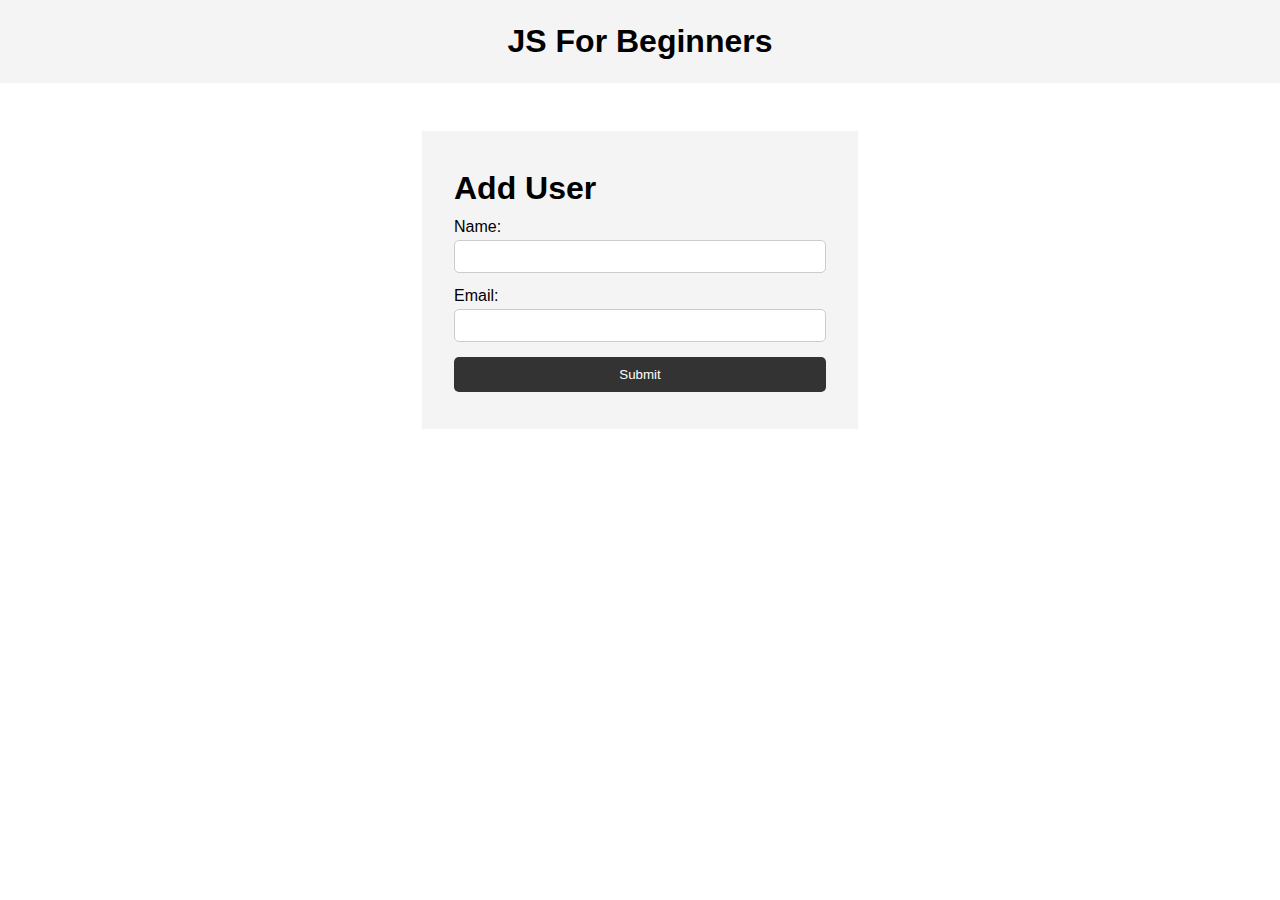
<file: BookAppointmentTask/index.html>
<!DOCTYPE html>
<html lang="en">
  <head>
    <meta charset="UTF-8" />
    <meta name="viewport" content="width=device-width, initial-scale=1.0" />
    <meta http-equiv="X-UA-Compatible" content="ie=edge" />
    <title>JS For Beginners</title>
    <link rel="stylesheet" href="stylr.css">
  </head>
  <body>
    <header>
      <h1>JS For Beginners</h1>
    </header>

    <section class="container">
      <form id="my-form">
        <h1>Add User</h1>
        <div class="msg"></div>
        <div>
          <label for="name">Name:</label>
          <input type="text" id="name">
        </div>
        <div>
          <label for="email">Email:</label>
          <input type="text" id="email">
        </div>
        <input class="btn" type="submit" value="Submit">
      </form>

      <ul id="users"></ul>

      <ul class="items">
        <!-- <li class="item">Item 1</li>
        <li class="item">Item 2</li>
        <li class="item">Item 3</li> -->
      </ul>
    </section>
    

    <script src="main.js"></script>
  </body>
</html>
</file>
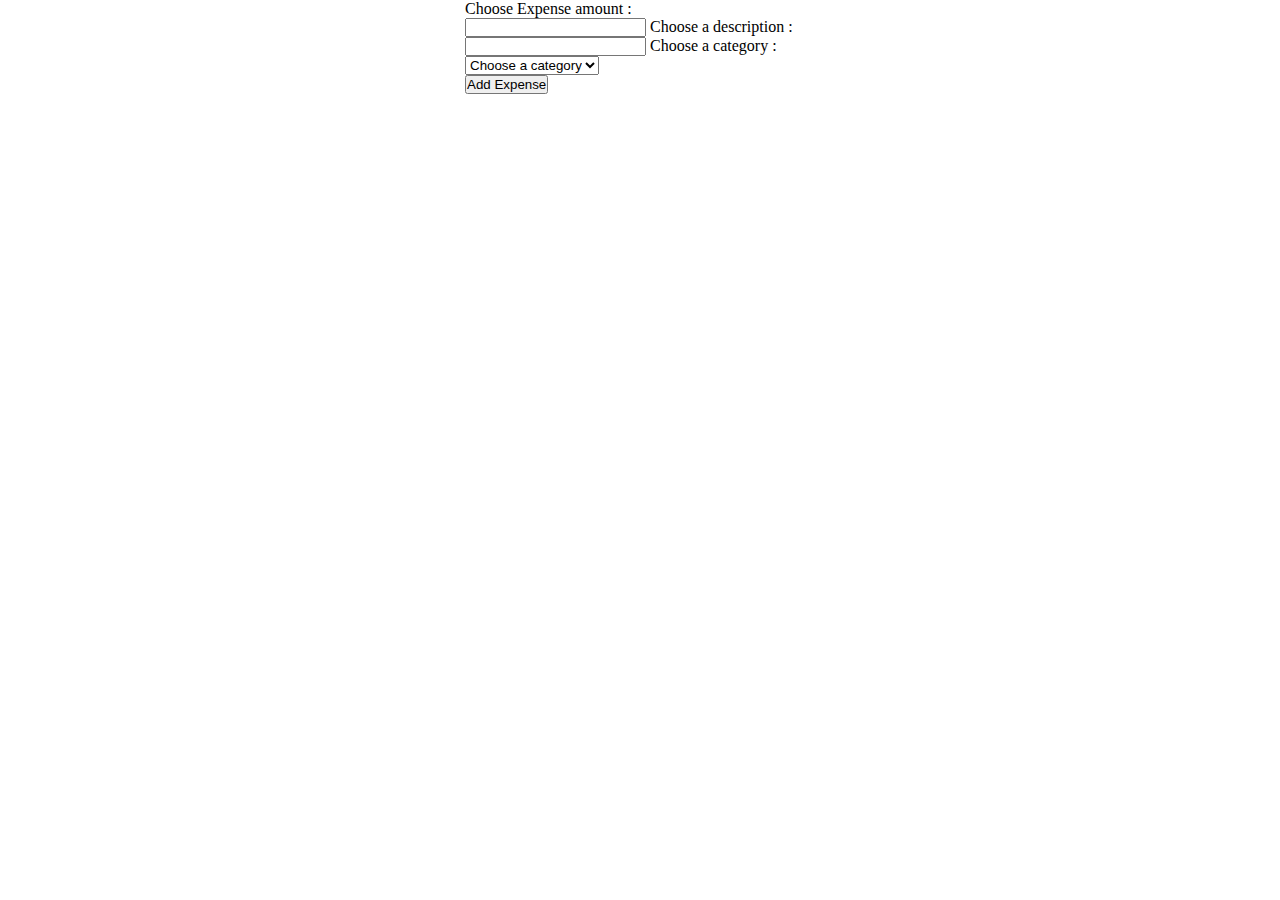
<file: Expense tracker/index.html>
<!DOCTYPE html>
<html lang="en">
<head>
    <meta charset="UTF-8">
    <meta name="viewport" content="width=device-width, initial-scale=1.0">
    <title>Expense tracker</title>
    <link href="https://cdn.jsdelivr.net/npm/bootstrap@5.0.2/dist/css/bootstrap.min.css" rel="stylesheet" integrity="sha384-EVSTQN3/azprG1Anm3QDgpJLIm9Nao0Yz1ztcQTwFspd3yD65VohhpuuCOmLASjC" crossorigin="anonymous">
    <link rel="stylesheet" href="style.css">
</head>
<body>
    <form action="">
        <label for="cost">Choose Expense amount :</label>                 
            <input type="number" class="form-control" id="cost" name="amount"> 
        <label for="description">Choose a description :</label>
            <input type="text" class="form-control" id="description" name="description">    
            <label for="Choose a category"> Choose a category :</label>
            <select class="form-select" aria-label="Default select example" id="Choose a category" name="category">
                <option selected>Choose a category</option>
                <option value="Food">Food</option>
                <option value="Movie">Movie</option>
                <option value="Shooping">Shooping</option>
                <option value="Cab">Cab</option>
                <option value="House Rent">House Rent</option>
                <option value="Grocery's">Grocery's</option>
              </select>
              <br>
              <button type="submit" class="btn btn-primary">Add Expense</button>
    </form>
    <br>
    <div class="list">
        
              
    </div>
    
    
</body>
<script src="maiin.js"></script>
</html>
</file>
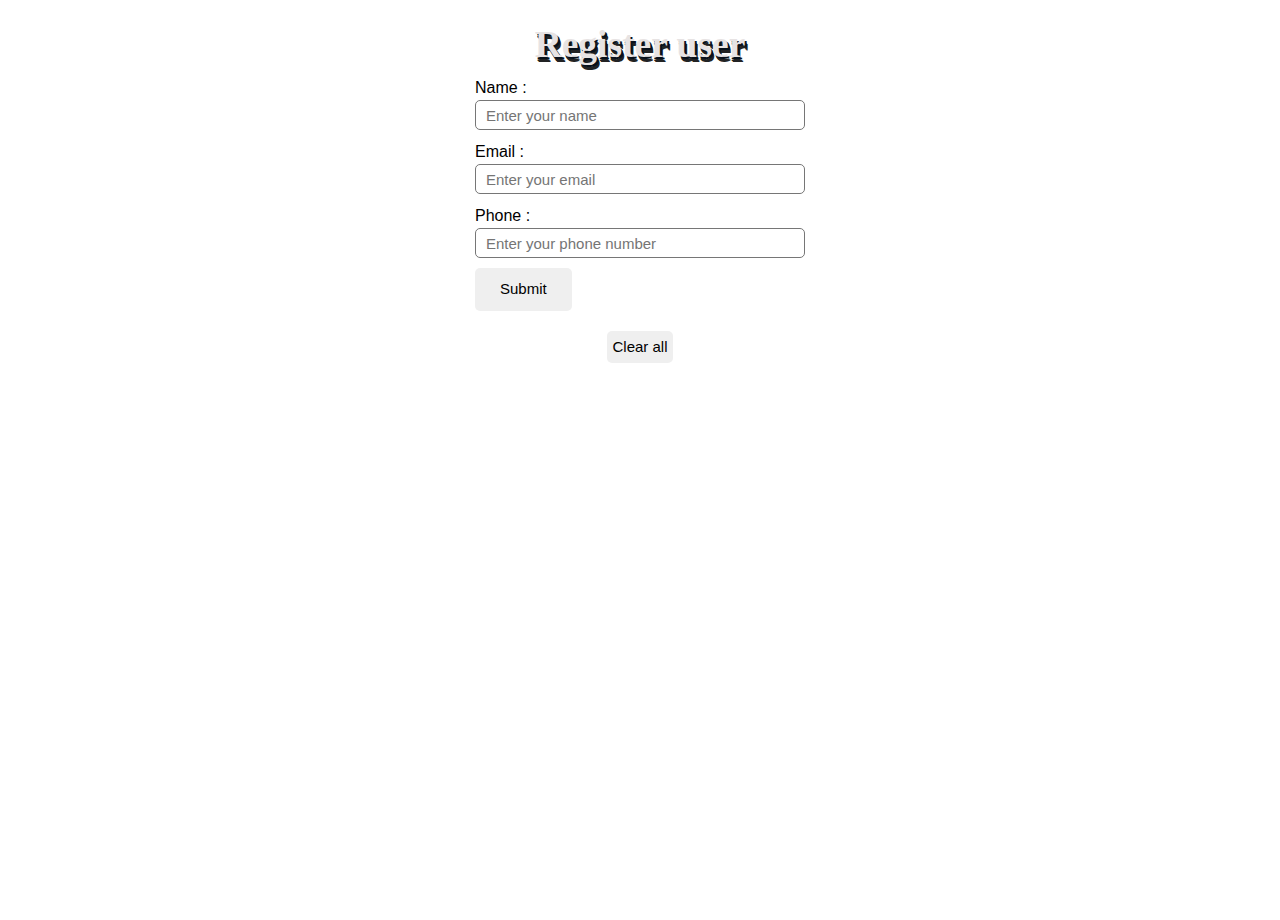
<file: practice1/index.html>
<!DOCTYPE html>
<html lang="en">
<head>
    <meta charset="UTF-8">
    <meta name="viewport" content="width=device-width, initial-scale=1.0">
    <title>Document</title>
    <link rel="stylesheet" href="style.css">
    <link rel="stylesheet" href="https://www.w3schools.com/w3css/4/w3.css">
    <link rel='stylesheet' href='https://cdnjs.cloudflare.com/ajax/libs/font-awesome/4.7.0/css/font-awesome.min.css'>
</head>
<body>
        <form action=""> 
            <h1 id="heading">Register user</h1>
            <label for="name">Name :</label>
            <input type="text" id="name" placeholder="Enter your name" name="uname"  required>
            <label for="email">Email :</label>
            <input type="text" id="email" placeholder="Enter your email" name="email" required>
            <label for="phone">Phone :</label>
            <input type="text" id="phone" placeholder="Enter your phone number" name="phone" required>
            <button type="submit" class="btn"id="subbtn" onclick="addUsers()">Submit</button>
        </form>
        <button id="cAll" onclick="clearAll()">Clear all</button>
    <div class="main">
        
    </div>


</body>
<script src="main.js"></script>                  
</html>
</file>
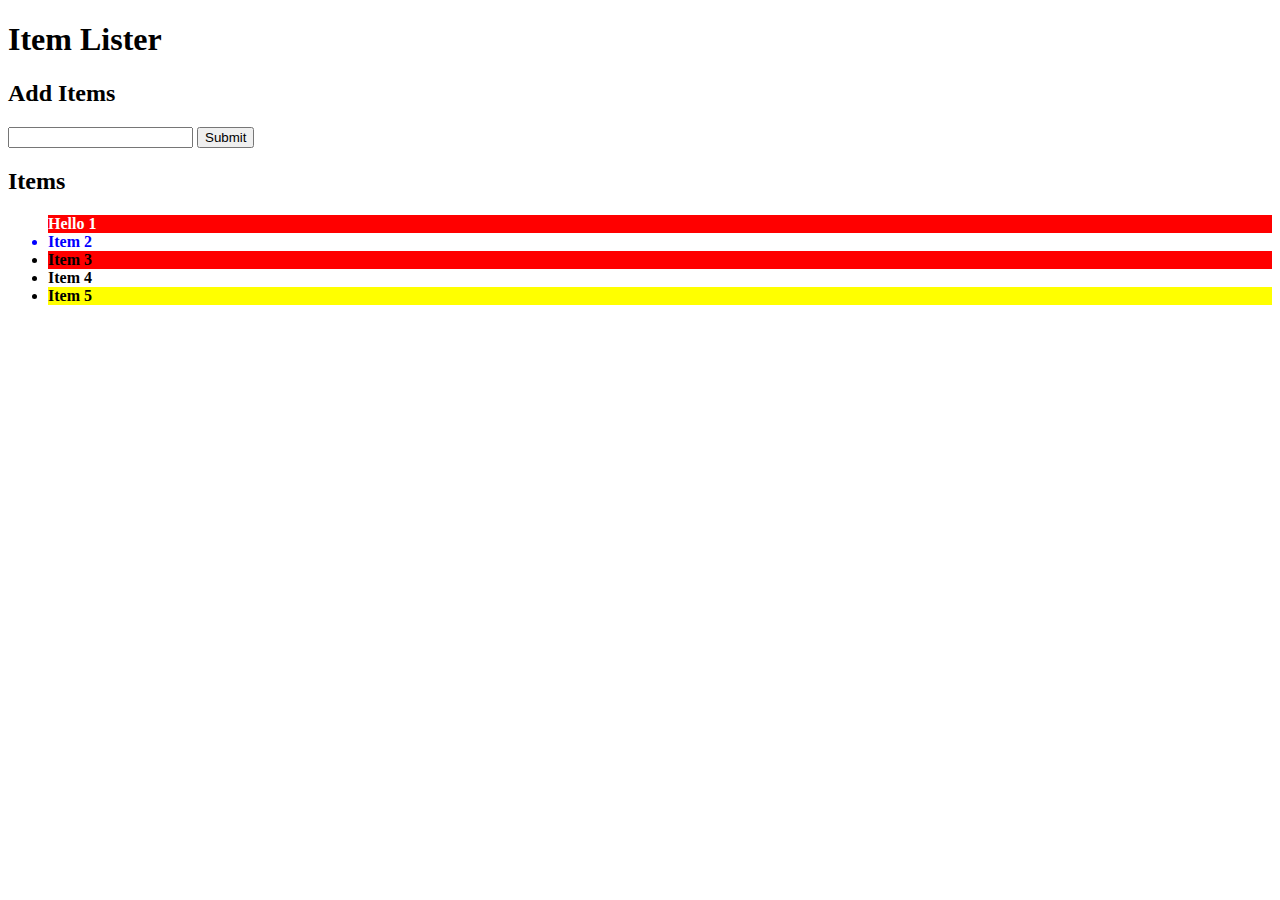
<file: task1/index.html>
<!DOCTYPE html>
<html lang="en">
<head>
  <meta charset="UTF-8">
  <meta name="viewport" content="width=device-width, initial-scale=1.0">
  <meta http-equiv="X-UA-Compatible" content="ie=edge">
  <link rel="stylesheet" href="https://maxcdn.bootstrapcdn.com/bootstrap/4.0.0-beta/css/bootstrap.min.css" integrity="sha384-/Y6pD6FV/Vv2HJnA6t+vslU6fwYXjCFtcEpHbNJ0lyAFsXTsjBbfaDjzALeQsN6M" crossorigin="anonymous">
  <title>Item Lister</title>
</head>
<body>
  <header id="main-header" class="bg-success text-white p-4 mb-3">
    <div class="container">
      <h1 id="header-title">Item Lister <span style="display:none">123</span></h1>
    </div>
  </header>
  <div class="container">
   <div id="main" class="card card-body">
    <h2 class="title">Add Items</h2>
    <form class="form-inline mb-3">
      <input type="text" class="form-control mr-2">
      <input type="submit" class="btn btn-dark" value="Submit">
    </form>
    <h2 class="title">Items</h2>
    <ul id="items" class="list-group">
      <li class="list-group-item">Item 1</li>
      <li class="list-group-item">Item 2</li>
      <li class="list-group-item">Item 3</li>
      <li class="list-group-item">Item 4</li>
      <li>Item 5</li>
    </ul>
   </div>
  </div>
<script src="main1.js"></script>
</body>
</html>
</file>
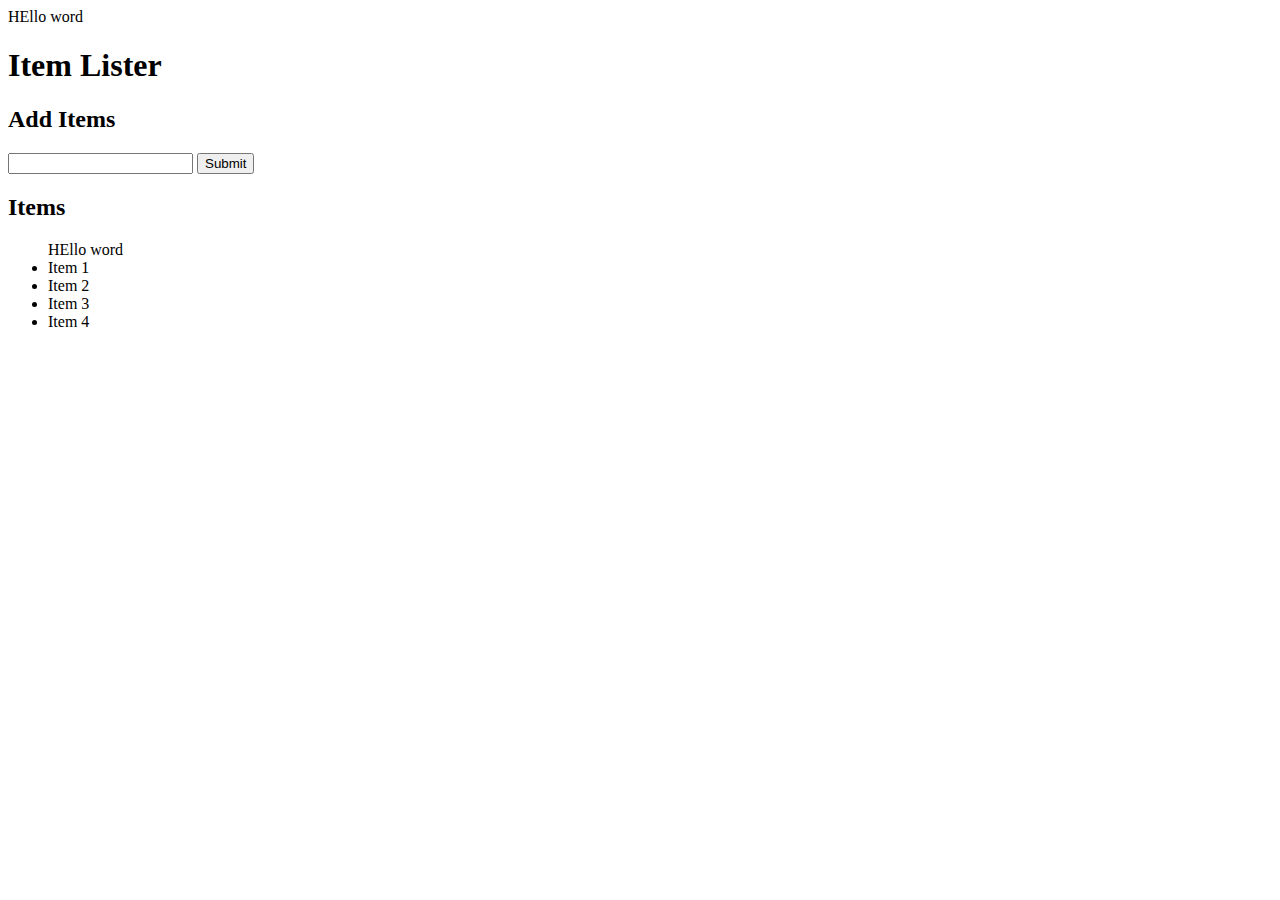
<file: task4/index.html>
<!DOCTYPE html>
<html lang="en">
<head>
  <meta charset="UTF-8">
  <meta name="viewport" content="width=device-width, initial-scale=1.0">
  <meta http-equiv="X-UA-Compatible" content="ie=edge">
  <link rel="stylesheet" href="https://maxcdn.bootstrapcdn.com/bootstrap/4.0.0-beta/css/bootstrap.min.css" integrity="sha384-/Y6pD6FV/Vv2HJnA6t+vslU6fwYXjCFtcEpHbNJ0lyAFsXTsjBbfaDjzALeQsN6M" crossorigin="anonymous">
  <title>Item Lister</title>
</head>
<body>
  <header id="main-header" class="bg-success text-white p-4 mb-3">
    <div class="container">
      <h1 id="header-title">Item Lister <span style="display:none">123</span></h1>
    </div>
  </header>
  <div class="container">
   <div id="main" class="card card-body">
    <h2 class="title">Add Items</h2>
    <form class="form-inline mb-3">
      <input type="text" class="form-control mr-2">
      <input type="submit" class="btn btn-dark" value="Submit">
    </form>
    <h2 class="title">Items</h2>
    <ul id="items" class="list-group">
      <li class="list-group-item">Item 1</li>
      <li class="list-group-item">Item 2</li>
      <li class="list-group-item">Item 3</li>
      <li class="list-group-item">Item 4</li>
      
    </ul>
   </div>
  </div>

</body>
<script src="main2.js"></script>
</html>
</file>
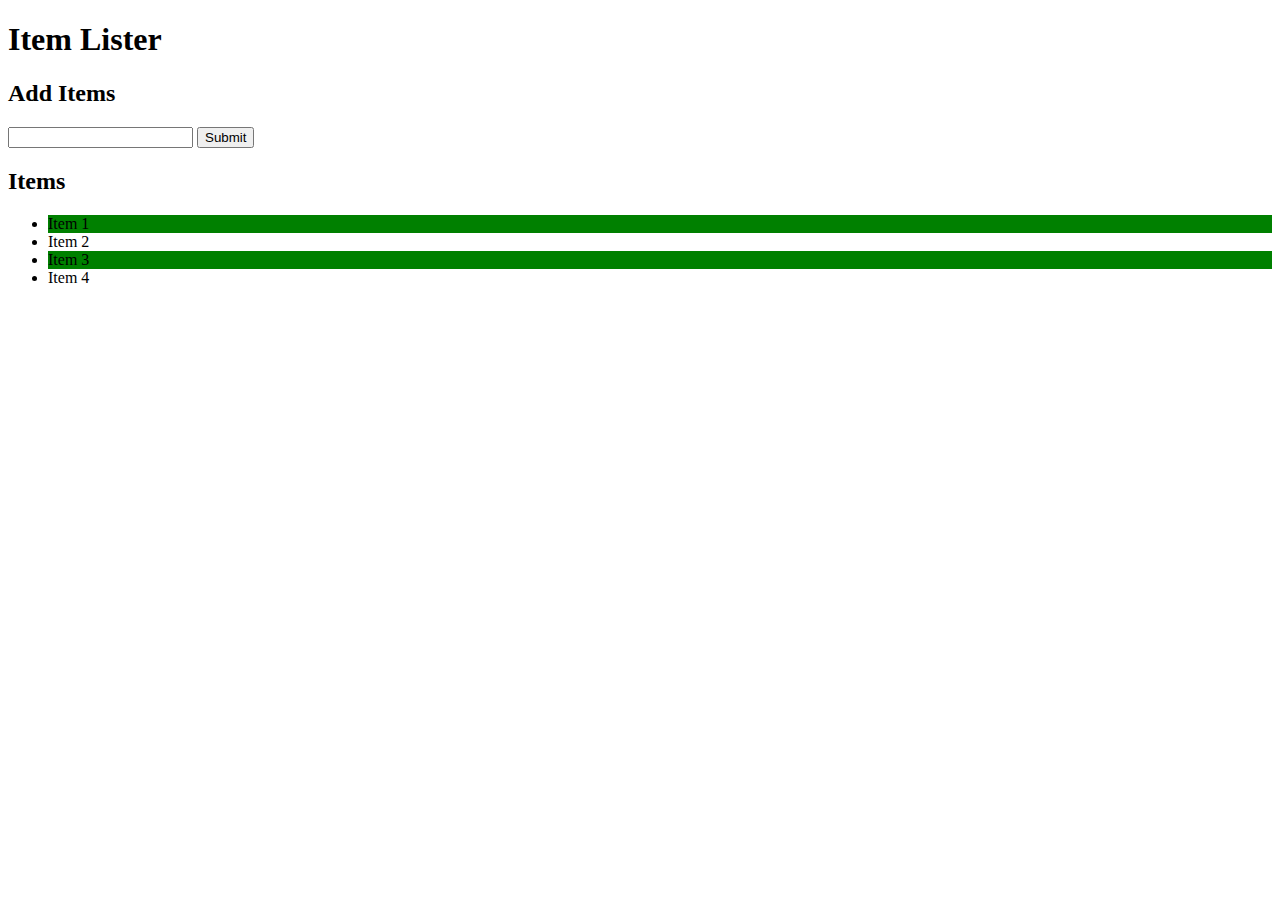
<file: task 2/index1.html>
<!DOCTYPE html>
<html lang="en">
<head>
  <meta charset="UTF-8">
  <meta name="viewport" content="width=device-width, initial-scale=1.0">
  <meta http-equiv="X-UA-Compatible" content="ie=edge">
  <link rel="stylesheet" href="https://maxcdn.bootstrapcdn.com/bootstrap/4.0.0-beta/css/bootstrap.min.css" integrity="sha384-/Y6pD6FV/Vv2HJnA6t+vslU6fwYXjCFtcEpHbNJ0lyAFsXTsjBbfaDjzALeQsN6M" crossorigin="anonymous">
  <title>Item Lister</title>
</head>
<body>
  <header id="main-header" class="bg-success text-white p-4 mb-3">
    <div class="container">
      <h1 id="header-title">Item Lister <span style="display:none">123</span></h1>
    </div>
  </header>
  <div class="container">
   <div id="main" class="card card-body">
    <h2 class="title">Add Items</h2>
    <form class="form-inline mb-3">
      <input type="text" class="form-control mr-2">
      <input type="submit" class="btn btn-dark" value="Submit">
    </form>
    <h2 class="title">Items</h2>
    <ul id="items" class="list-group">
      <li class="list-group-item">Item 1</li>
      <li class="list-group-item">Item 2</li>
      <li class="list-group-item">Item 3</li>
      <li class="list-group-item">Item 4</li>
    </ul>
   </div>
  </div>

</body>
<script src="main2.js"></script>
</html>
</file>
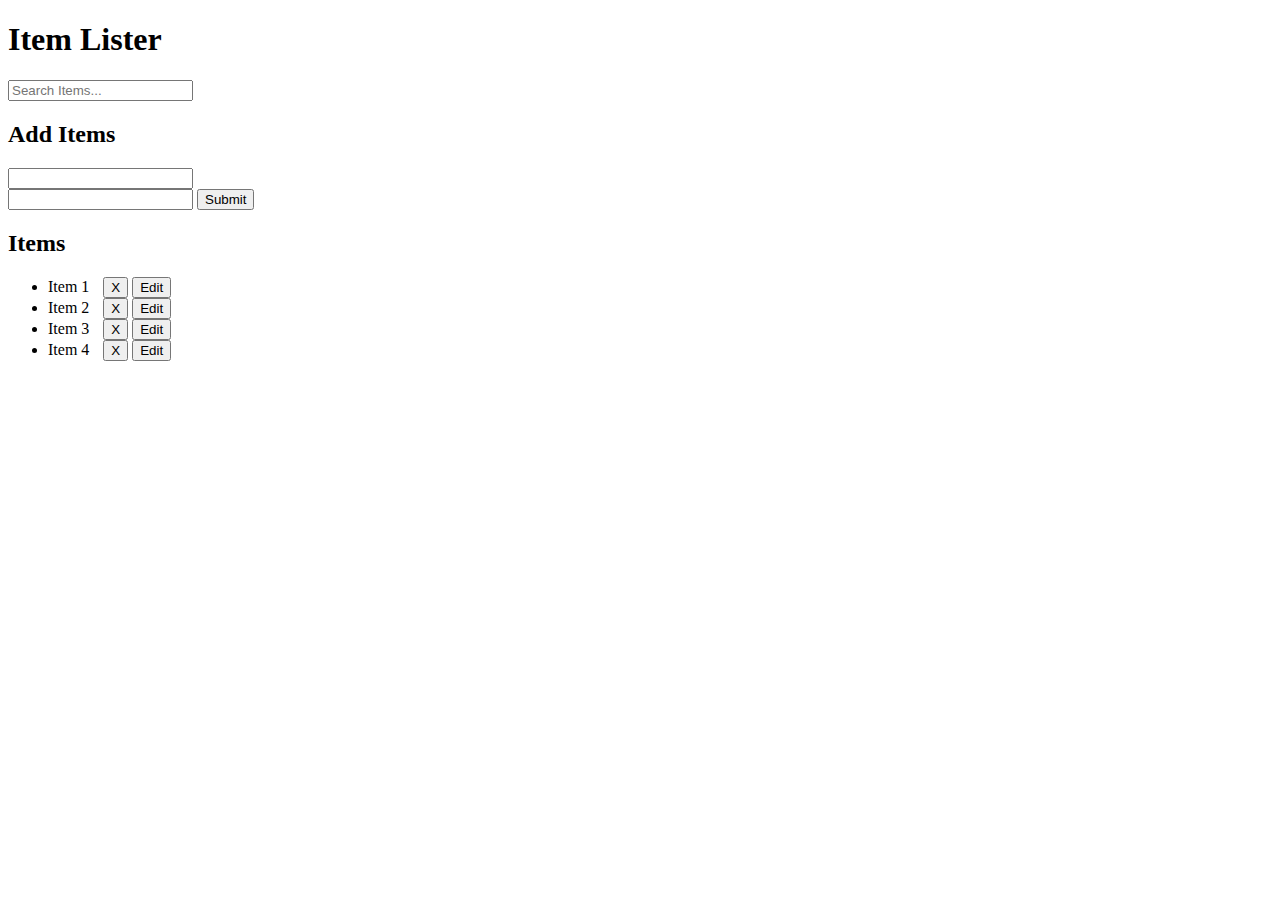
<file: task5/indexx.html>
<!DOCTYPE html>
<html lang="en">
<head>
  <meta charset="UTF-8">
  <meta name="viewport" content="width=device-width, initial-scale=1.0">
  <meta http-equiv="X-UA-Compatible" content="ie=edge">
  <link rel="stylesheet" href="https://maxcdn.bootstrapcdn.com/bootstrap/4.0.0-beta/css/bootstrap.min.css" integrity="sha384-/Y6pD6FV/Vv2HJnA6t+vslU6fwYXjCFtcEpHbNJ0lyAFsXTsjBbfaDjzALeQsN6M" crossorigin="anonymous">
  <title>Item Lister</title>
</head>
<body>
<body>
    <header id="main-header" class="bg-success text-white p-4 mb-3">
        <div class="container">
          <div class="row">
            <div class="col-md-6">
                <h1 id="header-title">Item Lister</h1>
            </div>
            <div class="col-md-6 align-self-center">
                <input type="text" class="form-control" id="filter" placeholder="Search Items...">
            </div>
          </div>
        </div>
      </header>
      <div class="container">
       <div id="main" class="card card-body">
        <h2 class="title">Add Items</h2>
        <form id="addForm" class="form-inline mb-3">
          <input type="text" class="form-control mr-2" id="item"><br>
          <input type="text" class="form-control mr-2" id="item1">
          <input type="submit" class="btn btn-dark" value="Submit">
        </form>
        <h2 class="title">Items</h2>
        <ul id="items" class="list-group">
          <li class="list-group-item">Item 1
              <button class="btn btn-danger btn-sm float-right delete "style="margin-left: 10px;">X</button>
            <button type="button" class="btn btn-primary btn-sm float-right btn" ">Edit</button></li>
          <li class="list-group-item">Item 2 
            <button class="btn btn-danger btn-sm float-right delete "style="margin-left: 10px;">X</button>
            <button type="button" class="btn btn-primary btn-sm float-right btn" ">Edit</button></li>
          <li class="list-group-item">Item 3   <button class="btn btn-danger btn-sm float-right delete "style="margin-left: 10px;">X</button>
            <button type="button" class="btn btn-primary btn-sm float-right btn" ">Edit</button></li>
          <li class="list-group-item">Item 4   <button class="btn btn-danger btn-sm float-right delete "style="margin-left: 10px;">X</button>
            <button type="button" class="btn btn-primary btn-sm float-right btn" ">Edit</button></li>
        </ul>
       </div>
      </div>
</body>
<script src="scripttt.js"></script>
</html>
</file>
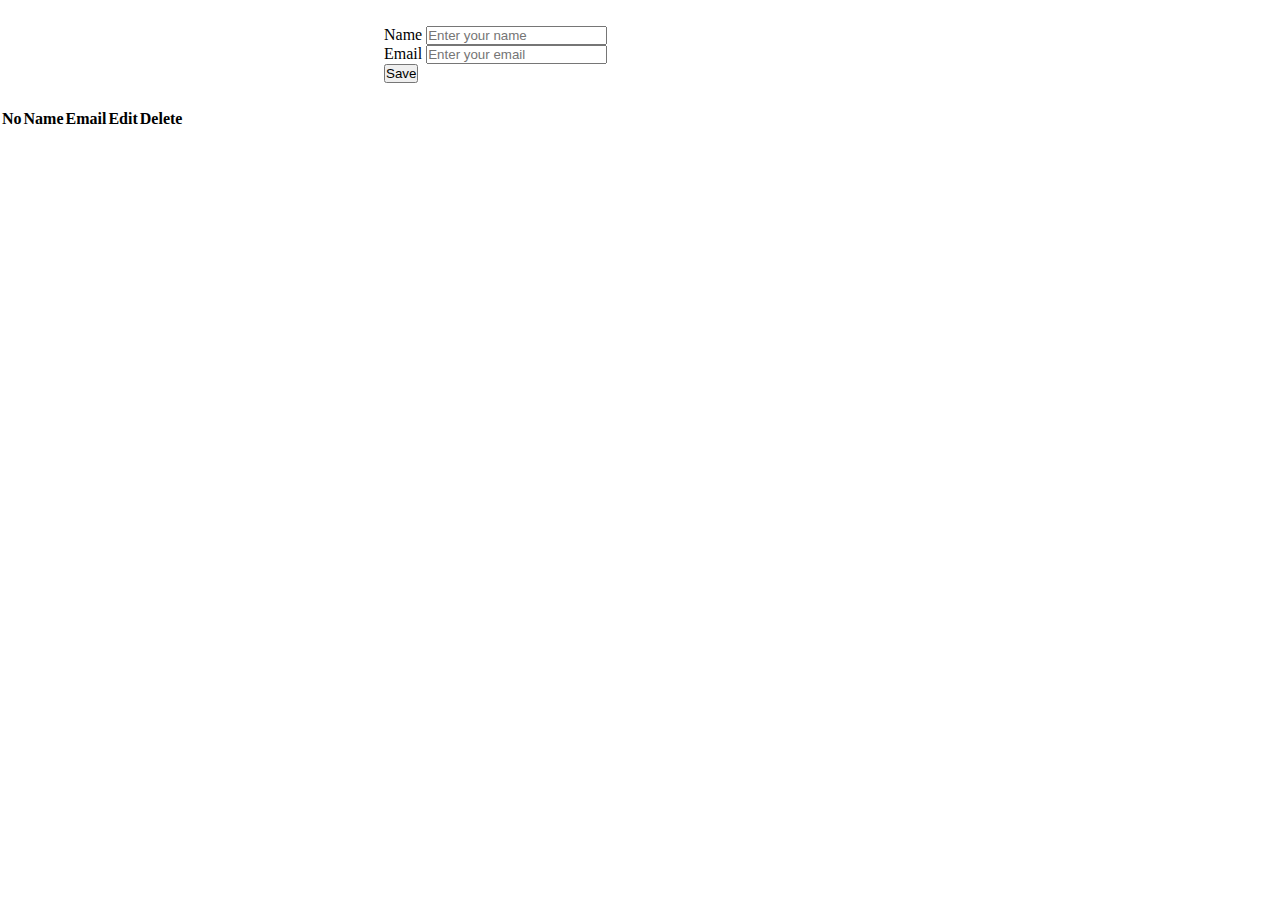
<file: BookAppointmentTask/registration page/indexr.html>
<!DOCTYPE html>
<html lang="en">
<head>
    <meta charset="UTF-8">
    <meta name="viewport" content="width=device-width, initial-scale=1.0">
    <title>Document</title>
    <link href="https://cdn.jsdelivr.net/npm/bootstrap@5.0.2/dist/css/bootstrap.min.css" rel="stylesheet" integrity="sha384-EVSTQN3/azprG1Anm3QDgpJLIm9Nao0Yz1ztcQTwFspd3yD65VohhpuuCOmLASjC" crossorigin="anonymous">
    <link rel="stylesheet" href="cssr.css">
</head>
<body>
    <div id="form" class="border p-5 rounded">


    </div>
    <div id="table" class="container-fluid">

    </div>
</body>
<script src="mainj.js"></script>
</html>
</file>
<file: BookAppointmentTask/stylr.css>
* {
    margin: 0;
    padding: 0;
    box-sizing: border-box;
  }
  
  body {
    font-family: Arial, Helvetica, sans-serif;
    line-height: 1.6;
  }
  
  ul {
    list-style: none;
  }
  
  ul li {
    padding: 5px;
    background: #f4f4f4;
    margin: 5px 0;
  }
  
  header {
    background: #f4f4f4;
    padding: 1rem;
    text-align: center;
    /* border-bottom: solid 10px; */
  }
  
  .container {
    margin: auto;
    width: 500px;
    overflow: auto;
    padding: 3rem 2rem;
  }
  
  #my-form {
    padding: 2rem;
    background: #f4f4f4;
  }
  
  #my-form label {
    display: flex;
  }
  
  #my-form input[type='text'] {
    width: 100%;
    padding: 8px;
    margin-bottom: 10px;
    border-radius: 5px;
    border: 1px solid #ccc;
  }
  
  .btn {
    display: block;
    width: 100%;
    padding: 10px 15px;
    border: 0;
    background: #333;
    color: #fff;
   
    border-radius: 5px;
    margin: 5px 0;
    
  }
  
  .btn:hover {
    background: #444;
  }
  
  .bg-dark {
    background: #333;
    color: #fff;
  }
  
  .error {
    background: orangered;
    color: #fff;
    padding: 5px;
    margin: 5px;
  }
</file>
<file: Expense tracker/style.css>
*{
    margin: 0;
    padding: 0;
    box-sizing: border-box;
} 
 html body{
    width: 100%;
    height: 100%;
}

form{
    width: 350px;
    margin: auto;
}
.list{
    width: 420px;
    padding-right: 35px;
    margin: auto;
    position: relative;
}
.list button{
    margin-left: 30px;
    
}
</file>
<file: practice1/style.css>
*{
    margin: 0;
    padding: 0;
    box-sizing: border-box;
    font-family: 'Segoe UI', Tahoma, Geneva, Verdana, sans-serif;
}

html,body{
    width: 100%;
    height: 100%;
}
form{
    width: 350px;
    margin: auto;
    padding: 10px;
    
    border-radius: 10px;
    margin-top: 20px;
}
form:hover{
    box-shadow: 0px 0px 10px 2px #ccc;
}
form  label{
    display: block;
    font-size: 16px;
}
form input{
    width: 100%;
    height: 30px;
    margin-bottom: 10px;
    border-radius: 5px;
    border-style: solid;
    border-width: 1.5px;
    padding-left: 10px;
    
}
form h1{
    display: flex;
    justify-content: center;
    padding: 10px 0px;
    margin-top: -15px;
    margin-bottom: -15px;
    font-family:Verdana, Geneva, Tahoma, sans-serif;
    margin: auto;
    margin-top: -17px;
    color: rgb(231, 227, 227);
    font: 700 normal 2.5em 'tahoma';
    text-shadow: 2px 2px #08111b, 2px 4px #222324, 3px 5px #222324;
}

form button{
    
    padding: 10px 25px;
    /* background-color: blue; */
    color:black;
    border: none;
    cursor: pointer;
    border-radius: 5px;
    
}
form button:hover{
    background-color:rgb(60, 60, 222);
    color: aliceblue;
    box-shadow: 0px 0px 10px 2px #9b9898;
}
.main{
    width: 1320px;
    margin: auto;
    display: flex ;
    flex-wrap: wrap;
    margin-left: 60px;
    
}
.items{
    flex-basis: 20%;
    margin: 1%;
    /* box-shadow: 0px 0px 10px 2px #d6c7c7; */
    padding: 1%;
    position: relative;
    border-radius: 10px;
    pointer-events: fill;
    
}
.main :hover{
    box-shadow: 0px 0px 10px 2px #d6c7c7;
}

#delete{
    position: absolute;
    top: 0px;
    right: 0px;
    cursor: pointer;
    margin-right: 8px;
    margin-top: 8px;
    font-size: 23px;
    color: red;
}

#edit{
    font-size: 20px;
    cursor: pointer;
    color: rgb(74, 74, 244);
}
.items h5{
    margin-top: 10px;
}

.items div{
    font-style: italic;
}
#cAll{
    display: block;
    margin: auto;
    margin-top: 10px;
    padding: 5px;
    cursor: pointer;
    border-radius: 5px;
    border: none;
    font-family: 'Segoe UI', Tahoma, Geneva, Verdana, sans-serif;
    
}

#cAll:hover{
    background-color:red;
    color: aliceblue;
}

.no{
    position: absolute;
    top: 12px;
    left:93px;
    font-family:monospace;
    border: solid 1px;
    padding: 5px;
    border-radius: 2px;
    background-color:darkgrey;
}
</file>
<file: BookAppointmentTask/registration page/cssr.css>
*{
    margin: 0%;
    padding: 0%;
    box-sizing: border-box;
}
#form{
    margin: 2% 30%;
}
</file>
